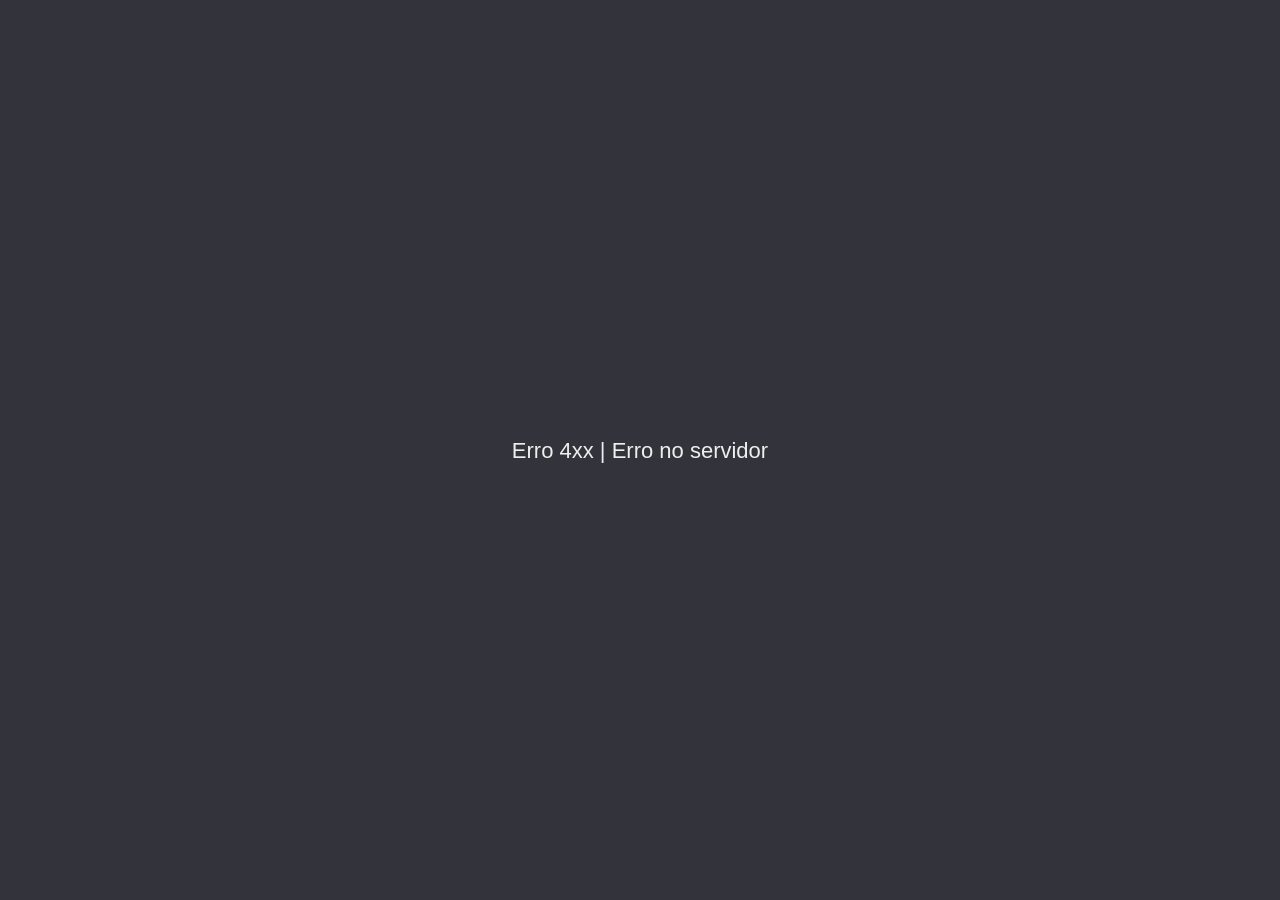
<file: errors/5xx.html>
<!DOCTYPE html>
<html>
<head>
    <title>A4Barros</title>
    <meta charset="UTF-8">
    <meta name="viewport" content="width=device-width, initial-scale=1" />
    <style>
    html, body {
        height: 100%;
        margin: 0;
        padding: 0;
        background-color: #33333b;
        color: #eee;
        font-family: sans-serif;
        line-height: 1.5;
        font-size: 11pt;
        font-family: 'Arial', sans-serif;
    }
    </style>
</head>
<body>
	<div style="display: flex; height: 100%; width: 100%; justify-content: center; align-items: center; text-align: center;">
        <div style="display: block;">
            <div style="font-size: 1.5rem; ">Erro 4xx | Erro no servidor</div> 
        </div>
	</div>
</body>
</html>
</file>
